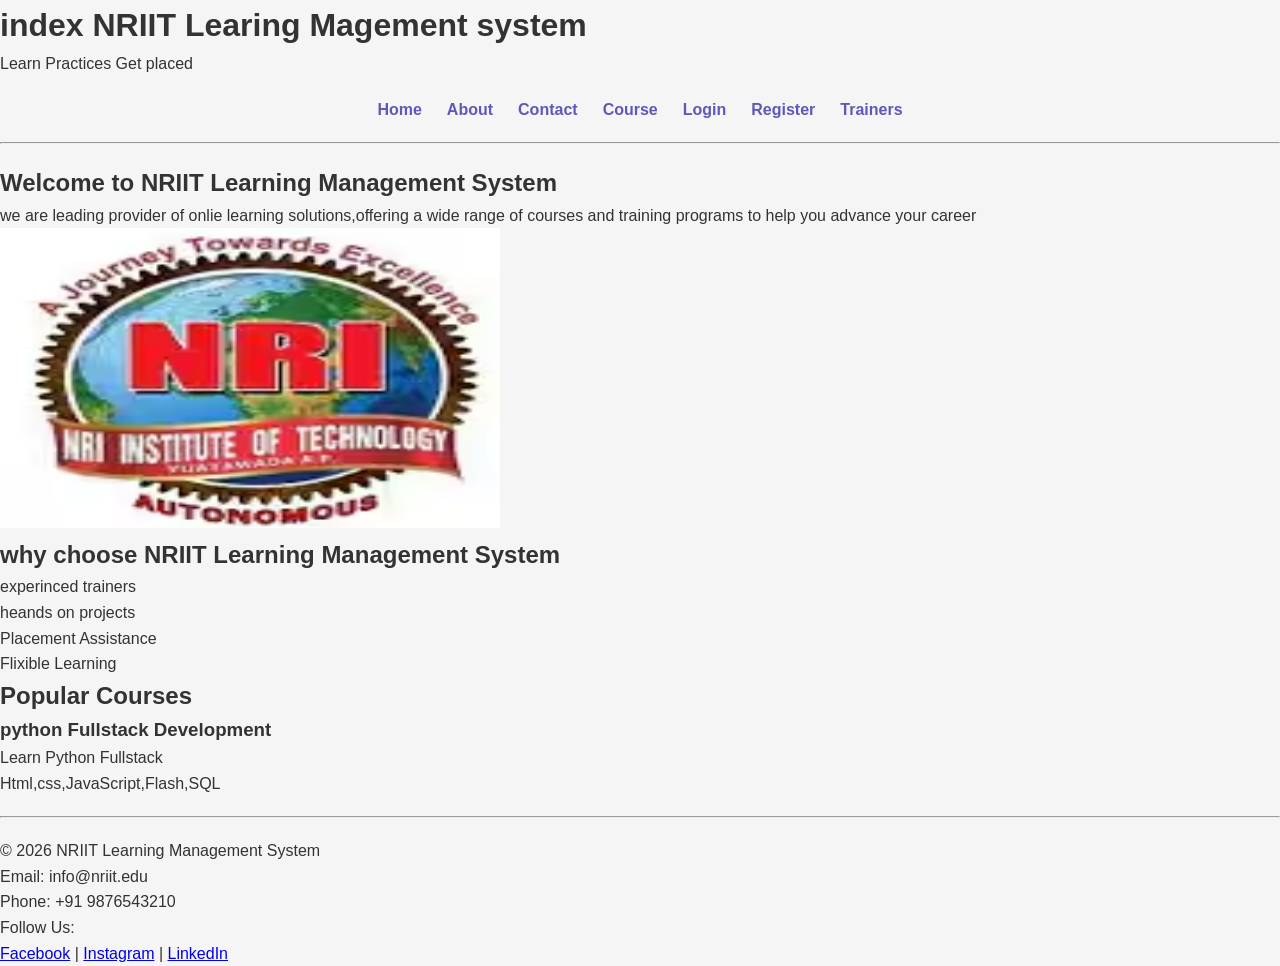
<file: index.html>
<!DOCTYPE html>
<html lang="en">
<head>
    <meta charset="UTF-8">
    <meta name="viewport" content="width=<!DOCTYPE html>
<html lang="en">
<head>
    <meta charset="UTF-8">
    <meta name="viewport" content="width=device-width, initial-scale=1.0">
    <link rel="stylesheet" href="css/style.css">
    <title>inndex page</title>
</head>
<body>
    <h1>index NRIIT Learing Magement system </h1>
    <p>Learn Practices Get placed</p>
    <nav>
        <a href="index.html">Home</a>
        <a href="about.html">About</a>
        <a href="contact.html">Contact</a>
        <a href="course.html">Course</a>
        <a href="login.html">Login</a>
        <a href="register.html">Register</a>
        <a href="trainers.html">Trainers</a>
    </nav>
    <hr>
    <main> 
        <section>
            <h2>Welcome to NRIIT Learning Management System</h2>
            <p>we are leading provider of onlie learning solutions,offering a wide range of courses and 
                training programs to help you advance your career</p>
                <img src="images/nriit.jpg" alt="Banner" width="500" height="300">
        </section>
        <section>
            <h2>why choose NRIIT Learning Management System</h2>
            <ul>
               <li>experinced trainers</li>
               <li>heands on projects</li> 
               <li>Placement  Assistance</li>
               <li>Flixible Learning</li>           
            </ul>
        </section>
        <h2>Popular Courses</h2>
        <article>
            <h3>python Fullstack Development</h3>
            <p>Learn Python Fullstack </p>
            <p>Html,css,JavaScript,Flash,SQL</p> 
        </article>
    </main>
    <footer>

        <hr>

        <p>&copy; 2026 NRIIT Learning Management System</p>

        <p>Email: info@nriit.edu</p>

        <p>Phone: +91 9876543210</p>

        <p>Follow Us:</p>

        <a href="#">Facebook</a> |
        <a href="#">Instagram</a> |
        <a href="#">LinkedIn</a>

    </footer>
    
</body>
</html>
</file>
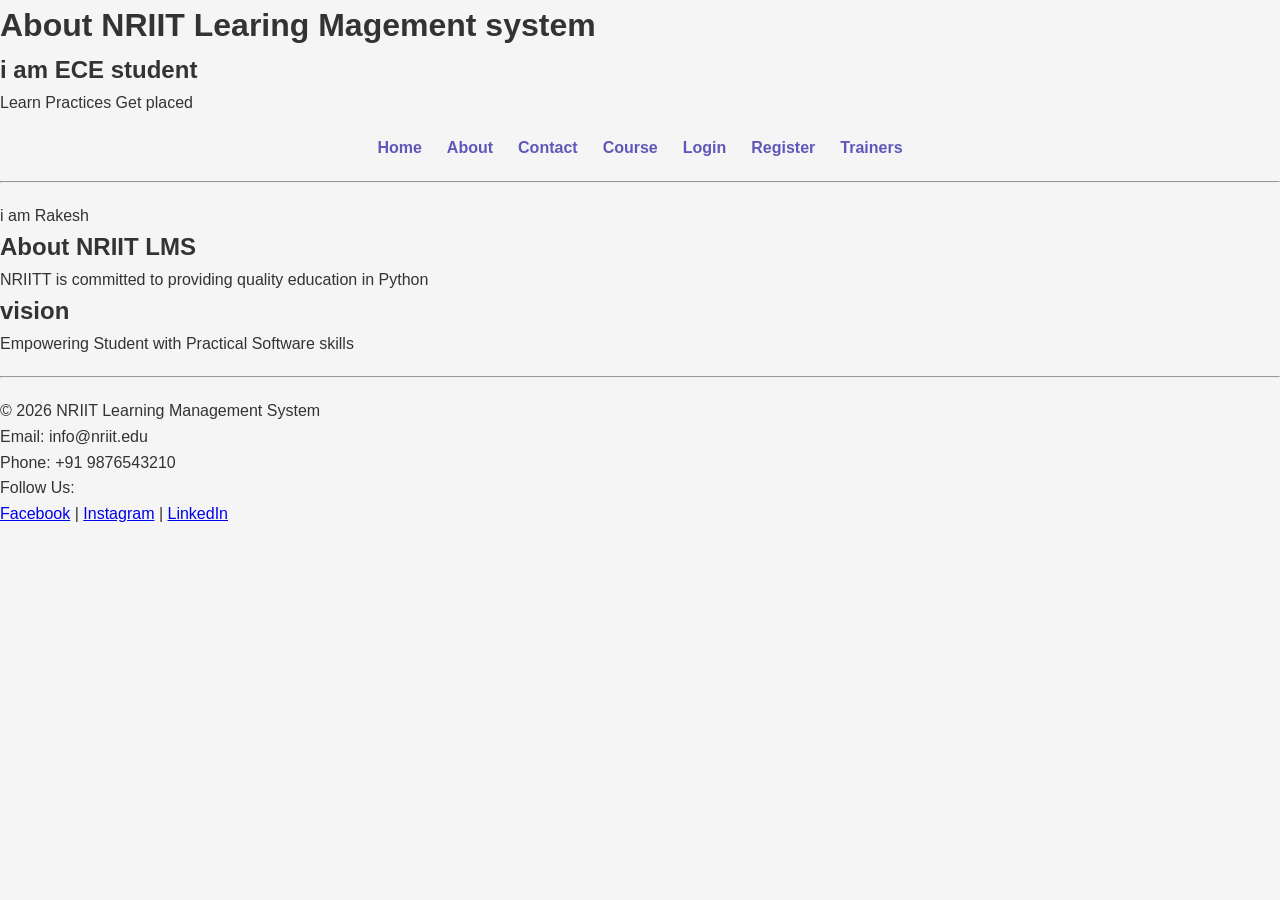
<file: about.html>
<!DOCTYPE html>
<html lang="en">
<head>
    <meta charset="UTF-8">
    <meta name="viewport" content="width=device-width, initial-scale=1.0">
    <link rel="stylesheet" href="css/style.css">
    <title>about page</title>
</head>
<body>
    <h1>About NRIIT Learing Magement system </h1>
    <h2>i am ECE student </h2>
    <p>Learn Practices Get placed</p>
    <nav>
        <a href="index.html">Home</a>
        <a href="about.html">About</a>
        <a href="contact.html">Contact</a>
        <a href="course.html">Course</a>
        <a href="login.html">Login</a>
        <a href="register.html">Register</a>
        <a href="trainers.html">Trainers</a>
    </nav>
    <hr>i am Rakesh</hr>
    <main>
        <section>
            <h2>About NRIIT LMS</h2>
            <p>NRIITT is committed to providing quality education in Python</p>
        </section>
        <section>
            <h2>vision</h2>
            <p>Empowering Student with Practical Software skills </p>
        </section>
    </main>
    <footer>

        <hr>

        <p>&copy; 2026 NRIIT Learning Management System</p>

        <p>Email: info@nriit.edu</p>

        <p>Phone: +91 9876543210</p>

        <p>Follow Us:</p>

        <a href="#">Facebook</a> |
        <a href="#">Instagram</a> |
        <a href="#">LinkedIn</a>

    </footer>
</body>
</html>
</file>
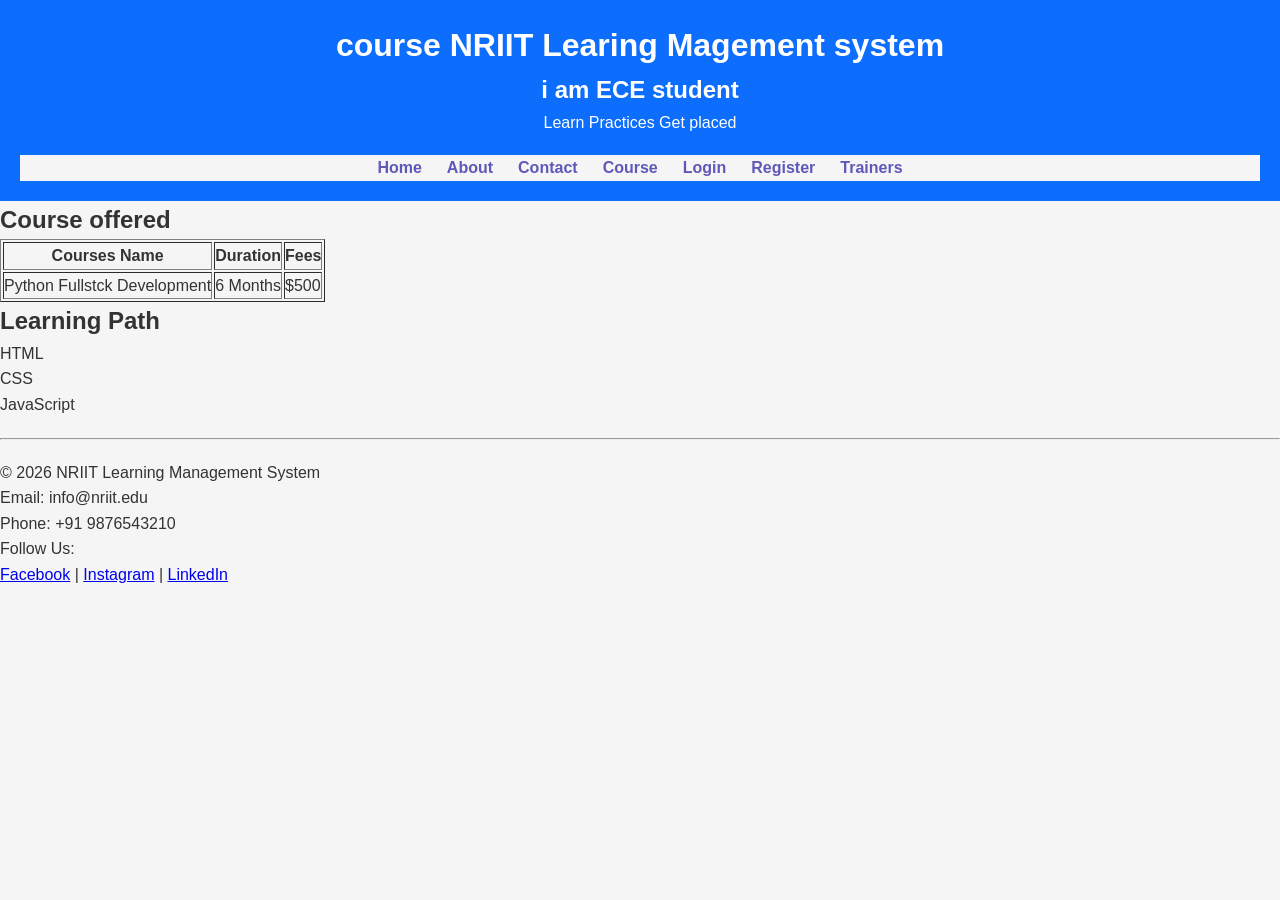
<file: course.html>
<!DOCTYPE html>
<html lang="en">
<head>
    <meta charset="UTF-8">
    <meta name="viewport" content="width=device-width, initial-scale=1.0">
    <link rel="stylesheet" href="css/style.css">
    <title>course page</title>
</head>
<body>
    <header>
    <h1>course NRIIT Learing Magement system </h1>
    <h2>i am ECE student </h2>
    <p>Learn Practices Get placed</p>
    <nav>
        <a href="index.html">Home</a>
        <a href="about.html">About</a>
        <a href="contact.html">Contact</a>
        <a href="course.html">Course</a>
        <a href="login.html">Login</a>
        <a href="register.html">Register</a>
        <a href="trainers.html">Trainers</a>
    </nav>
    </header>
    <main>
        <section>
            <h2>Course offered </h2>
            <table border="1" cellpaddding="10">
                <tr>
                    <th>Courses Name</th>
                    <th>Duration</th>
                    <th>Fees</th>
                </tr>
                <tr>
                    <td>Python Fullstck Development</td>
                    <td>6 Months</td>
                    <td>$500</td>
                </tr>
            </table> 
        </section>
        <section>
            <h2>Learning Path</h2>
            <ol>
                <li>HTML</li>
                <li>CSS</li>
                <li>JavaScript</li>
                 
            </ol>
        </section>
    </main>
    <footer>

        <hr>

        <p>&copy; 2026 NRIIT Learning Management System</p>

        <p>Email: info@nriit.edu</p>

        <p>Phone: +91 9876543210</p>

        <p>Follow Us:</p>

        <a href="#">Facebook</a> |
        <a href="#">Instagram</a> |
        <a href="#">LinkedIn</a>

    </footer>
</body>
</html>
</file>
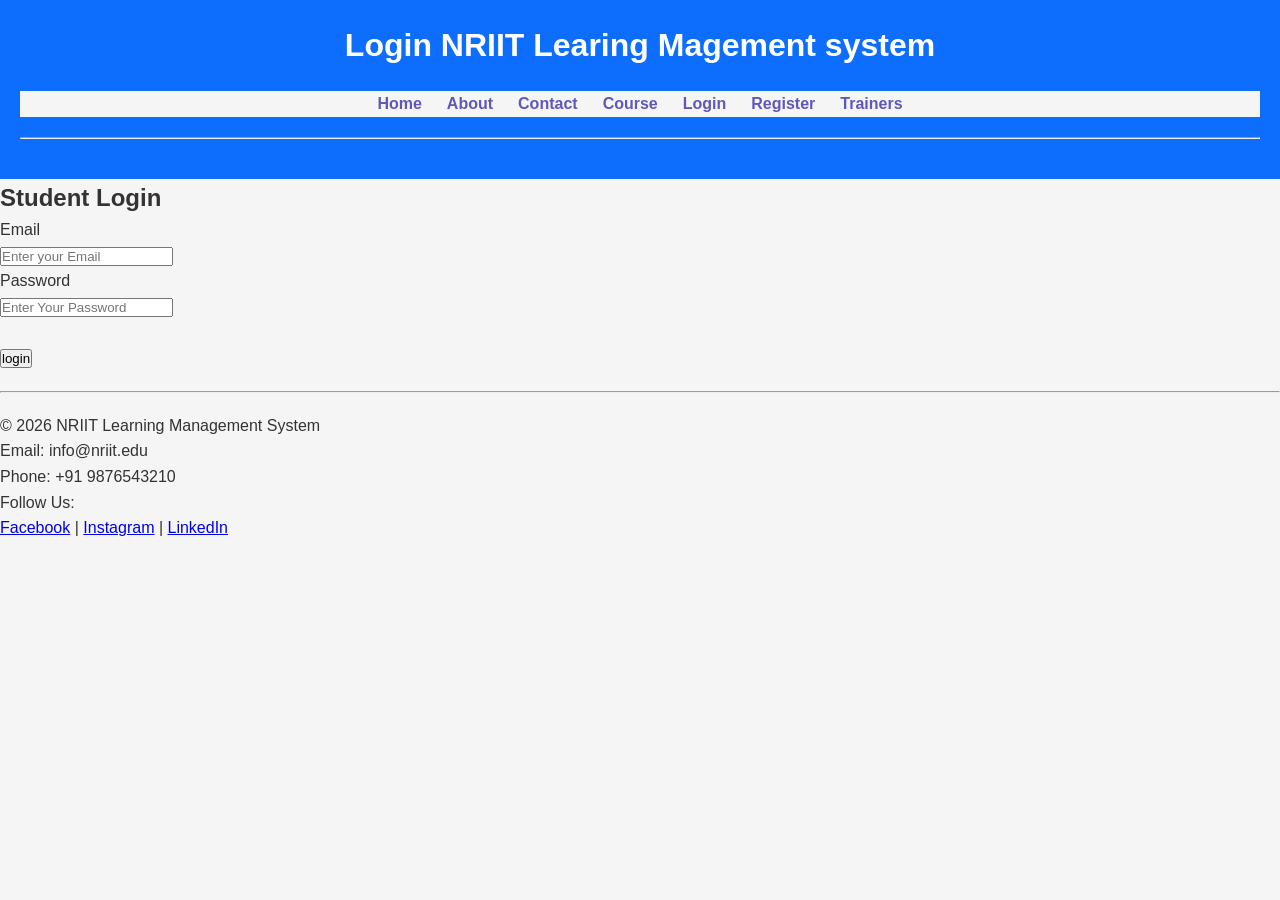
<file: login.html>
<!DOCTYPE html>
<html lang="en">
<head>
    <meta charset="UTF-8">
    <meta name="viewport" content="width=device-width, initial-scale=1.0">
    <link rel="stylesheet" href="css/style.css">
    <title>login page</title>
</head>
<body>
    <header>
    <h1>Login NRIIT Learing Magement system </h1>
    
    <nav>
        <a href="index.html">Home</a>
        <a href="about.html">About</a>
        <a href="contact.html">Contact</a>
        <a href="course.html">Course</a>
        <a href="login.html">Login</a>
        <a href="register.html">Register</a>
        <a href="trainers.html">Trainers</a>
    </nav>
    <hr>
    </header>
    <main>
        <h2>Student Login</h2>
        <form id="LoginForm">
            <label>Email</label><br>
            <input type="email" placeholder="Enter your Email" id="loginemail"><br>
            <label>Password</label><br>
            <input type="password" placeholder="Enter Your Password" id="loginpassword"> <br>
            <br>
            <input type="button" value="login" width="100">

        </form>
    </main>
   <footer>
        <hr>
        <p>&copy; 2026 NRIIT Learning Management System</p>
        <p>Email: info@nriit.edu</p>
        <p>Phone: +91 9876543210</p>
        <p>Follow Us:</p>
        <a href="#">Facebook</a> |
        <a href="#">Instagram</a> |
        <a href="#">LinkedIn</a>

    </footer>
</body>
</html>
</file>
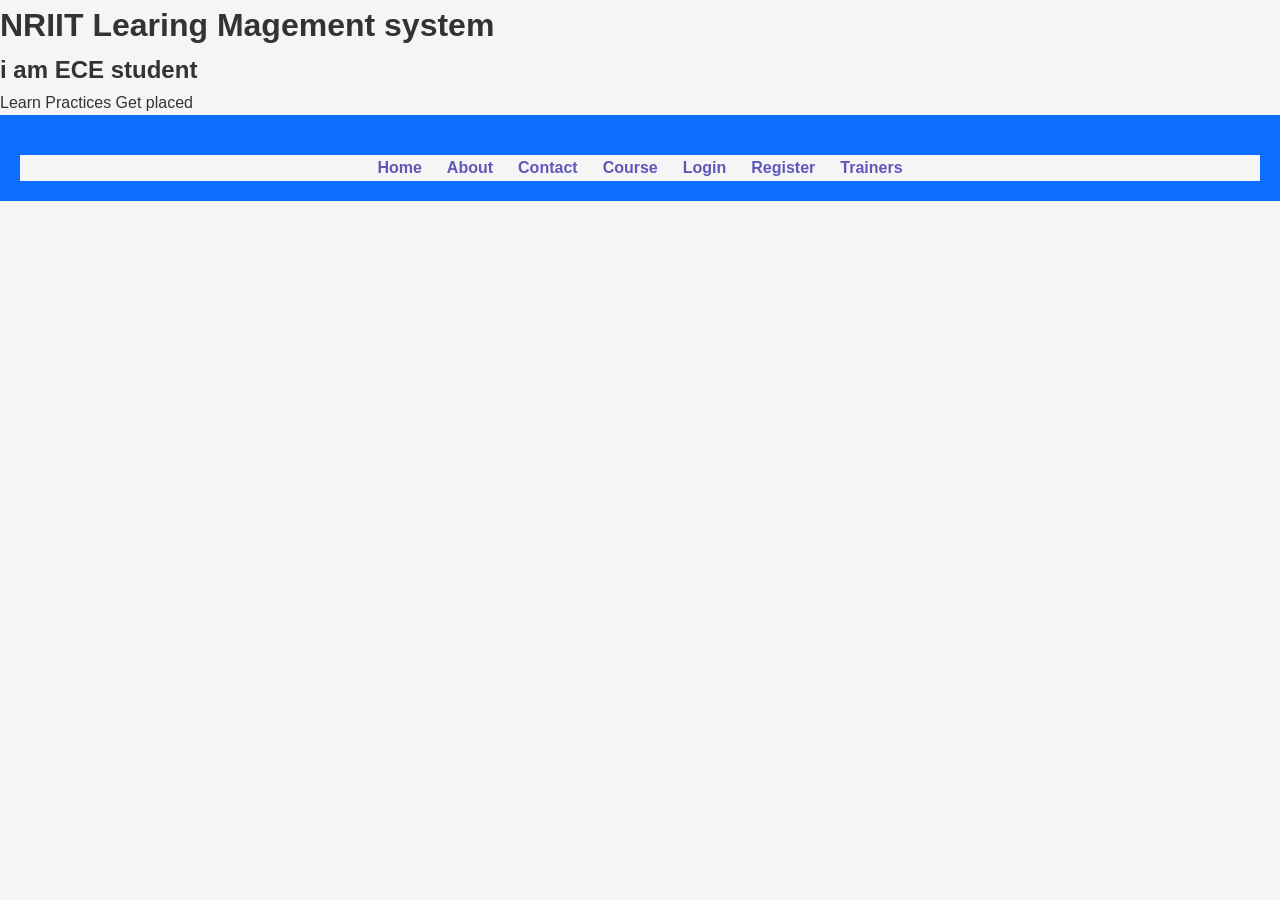
<file: python.html>
<!DOCTYPE html>
<html lang="en">
<head>
    <meta charset="UTF-8">
    <meta name="viewport" content="width=device-width, initial-scale=1.0">
    <link rel="stylesheet" href="css/style.css">
    <title>pythonfullstack</title>
</head>
<body>

    <h1>NRIIT Learing Magement system </h1>
    <h2>i am ECE student </h2>
    <p>Learn Practices Get placed</p>
    <header>
    <nav>
        <a href="index.html">Home</a>
        <a href="about.html">About</a>
        <a href="contact.html">Contact</a>
        <a href="courses.html">Course</a>
        <a href="login.html">Login</a>
        <a href="register.html">Register</a>
        <a href="trainers.html">Trainers</a>
    </nav>
    </header>
</body>
</html>
</file>
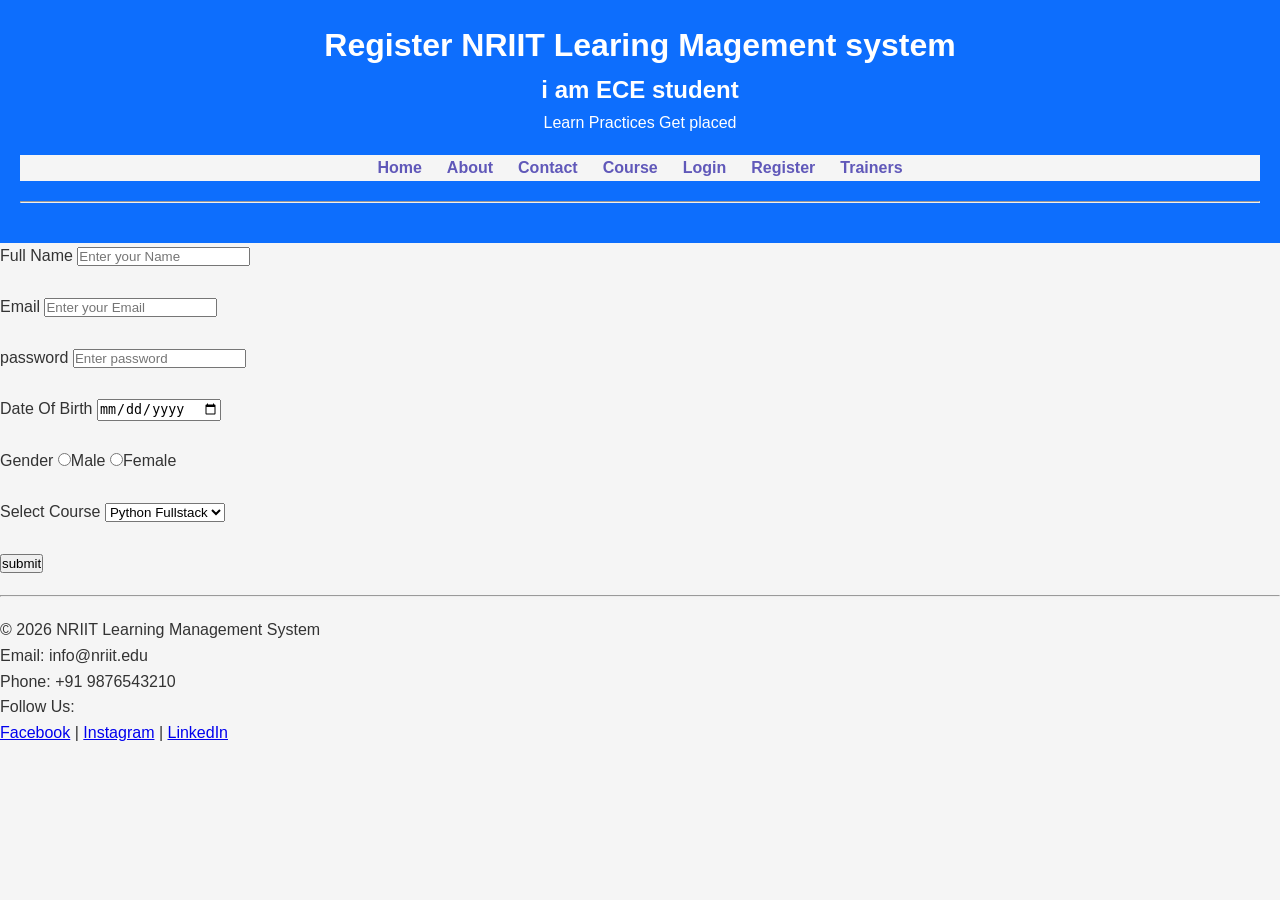
<file: register.html>
<!DOCTYPE html>
<html lang="en">
<head>
    <meta charset="UTF-8">
    <meta name="viewport" content="width=device-width, initial-scale=1.0">
    <link rel="stylesheet" href="css/style.css">
    <title>register page</title>
</head>
<body>
    <header>
    <h1>Register NRIIT Learing Magement system </h1>
    <h2>i am ECE student </h2>
    <p>Learn Practices Get placed</p>
    <nav>
        <a href="index.html">Home</a>
        <a href="about.html">About</a>
        <a href="contact.html">Contact</a>
        <a href="course.html">Course</a>
        <a href="login.html">Login</a>
        <a href="register.html">Register</a>
        <a href="trainers.html">Trainers</a>
    </nav>
    <hr>
    </header>
    <main>
        <form>
          <label>Full Name</label>
          <input type="text" placeholder="Enter your Name"><br><br>
          <label>Email</label>
          <input type="email" placeholder="Enter your Email"><br><br>
          <label>password</label>
          <input type="password" placeholder="Enter password"><br><br>
          <label>Date Of Birth</label>
          <input type="date"><br><br>
          <label>Gender</label>
          <input type="radio" name="gender" value="male">Male
          <input type="radio" name="gender" value="female">Female 
          <br><br>
          <label>Select Course</label>
          <select>
            <option>Python Fullstack</option>
            <option>HTML</option>
            <option>SQL</option>
            <option>Flash</option>
          </select>
          <br><br>
          <input type="submit" value="submit">

        </form> 
    </main>
    <footer>

        <hr>

        <p>&copy; 2026 NRIIT Learning Management System</p>

        <p>Email: info@nriit.edu</p>

        <p>Phone: +91 9876543210</p>

        <p>Follow Us:</p>

        <a href="#">Facebook</a> |
        <a href="#">Instagram</a> |
        <a href="#">LinkedIn</a>

    </footer>
</body>
</html>
</file>
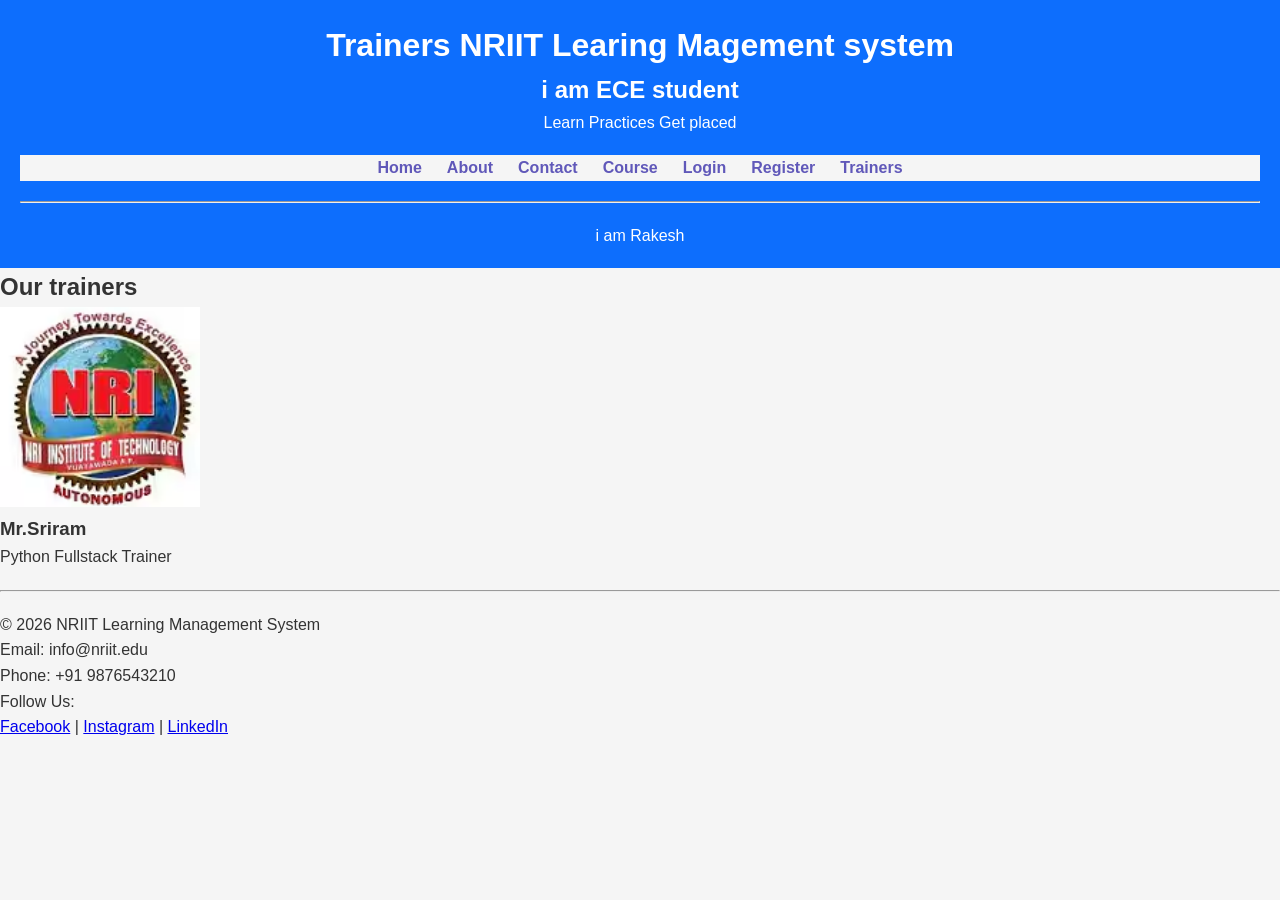
<file: trainers.html>
<!DOCTYPE html>
<html lang="en">
<head>
    <meta charset="UTF-8">
    <meta name="viewport" content="width=device-width, initial-scale=1.0">
    <link rel="stylesheet" href="css/style.css">
    <title>trainers page</title>
</head>
<body>
    <header>
    <h1>Trainers NRIIT Learing Magement system </h1>
    <h2>i am ECE student </h2>
    <p>Learn Practices Get placed</p>
    <nav>
        <a href="index.html">Home</a>
        <a href="about.html">About</a>
        <a href="contact.html">Contact</a>
        <a href="course.html">Course</a>
        <a href="login.html">Login</a>
        <a href="register.html">Register</a>
        <a href="trainers.html">Trainers</a>
    </nav>
    <hr>i am Rakesh</hr>
    </header>
    <main>
        <section>
            <h2>Our trainers</h2>
            <article>
                <img src="images/nriit.jpg" alt="Traniner" width="200">
                <h3>Mr.Sriram</h3>
                <p>Python Fullstack Trainer</p>
            </article>
        </section>
    </main>
    <footer>

        <hr>

        <p>&copy; 2026 NRIIT Learning Management System</p>

        <p>Email: info@nriit.edu</p>

        <p>Phone: +91 9876543210</p>

        <p>Follow Us:</p>

        <a href="#">Facebook</a> |
        <a href="#">Instagram</a> |
        <a href="#">LinkedIn</a>

    </footer>
</body>
</html>
</file>
<file: css/style.css>
* {
    margin: 0;
    padding: 0;
    box-sizing: border-box;
}

body {
    font-family: Arial, Arial, Helvetica, sans-serif;
    background-color: #f5f5f5;
    color: #333;
    line-height: 1.6;
}
header {
    background-color: #0d6efd;
    color: #fff;
    padding: 20px;
    text-align: center;
}
hr {
    margin: 20px 0;
}

nav{
    background-color: #f5f5f5;

    display:flex;
    justify-content:center;
    gap:25px;
    margin-top:20px;
    flex-wrap:wrap;
    display: flex;
}
nav a{
    color: #6058b9;
    text-decoration: none;
    font-weight: bold;
}
</file>
